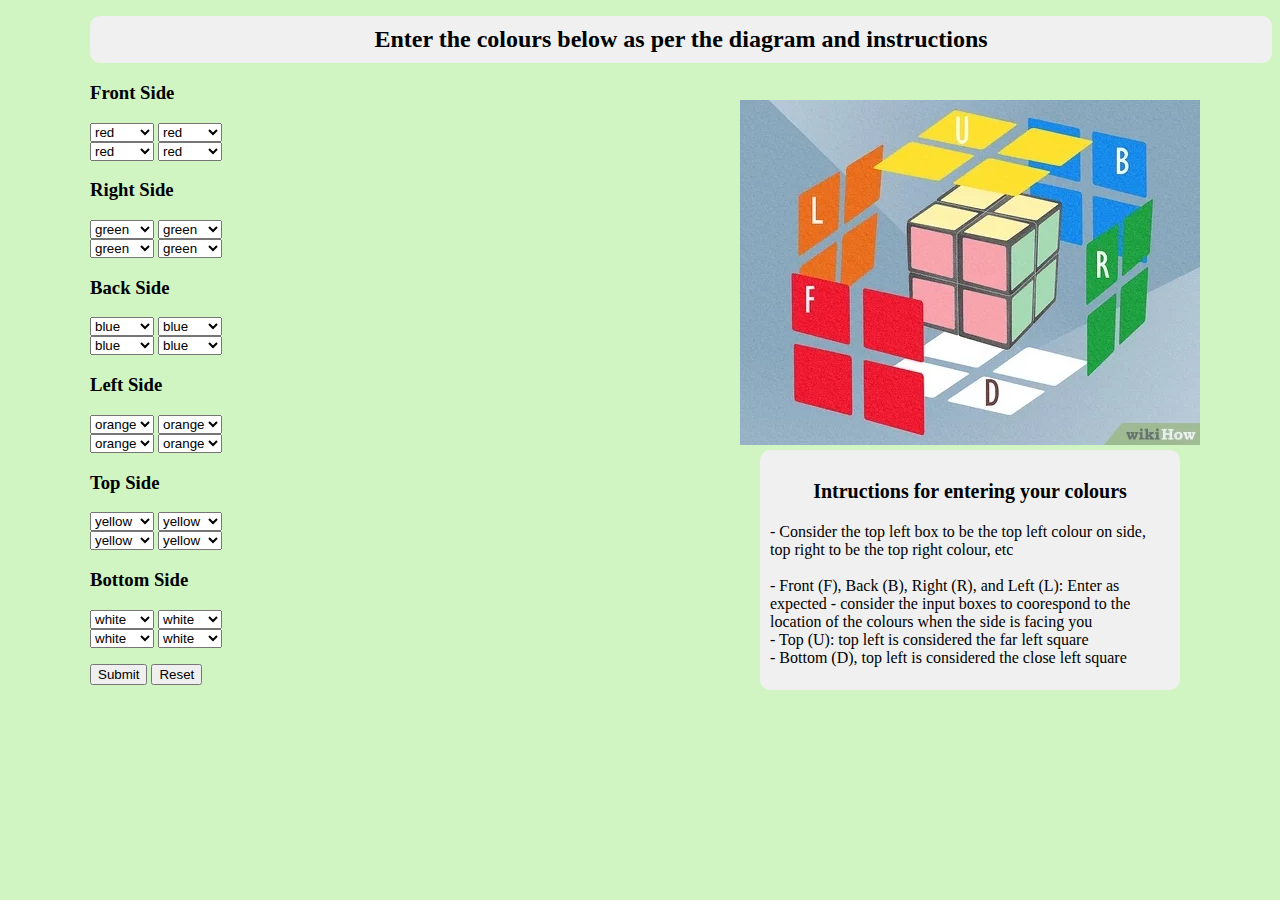
<file: target/classes/templates/greeting.html>
<!DOCTYPE HTML>
<html xmlns:th="https://www.thymeleaf.org">
<head> 
    <title>Rubik's Form Submission</title>
    <meta http-equiv="Content-Type" content="text/html; charset=UTF-8" />
</head>

<head>
    <style>
    #myImage {
      position: absolute;
      top: 100px;
      right: 80px;
    }
  </style>
  <style>
    .predefined-box {
      width: 400px;
      height: 220px;
      /*border: 1px solid black;*/
      padding: 10px;
      position: absolute;
      top: 450px;
      right: 100px;
      /* space around heading: */
      padding: 10px; 
      /* round edges of heading box*/
      border-radius: 10px;
      background-color: #f0f0f0;
    }

    .predefined-box h3{
      font-size: 20px;
      text-align: center;
    }
    .predefined-box p{
      background-color: #f0f0f0;
    }

    body {
      margin-left: 90px;
      background-color: #d0f5c3;
    }
    

    h1 {
      text-align: center;
      font-size: 24px;
      font-weight: bold; 
      /* space around heading: */
      padding: 10px; 
      /* round edges of heading box*/
      border-radius: 10px;
      background-color: #f0f0f0;
    }
  </style>

</head>
<body>

  <div class="predefined-box">
    <h3>Intructions for entering your colours</h3>
    <p>- Consider the top left box to be the top left colour on side, top right to be the top right colour, etc<br><br>
    - Front (F), Back (B), Right (R), and Left (L): Enter as expected - consider the input boxes to coorespond to the location of the colours when the side is facing you  <br>
    - Top (U): top left is considered the far left square <br>
    - Bottom (D), top left is considered the close left square <br>
    </p>
  </div>


  <img id="myImage" src="/image.jpeg">
 
</body>

<body>
	<h1>Enter the colours below as per the diagram and instructions</h1>
    <!-- THIS FORM WORKED, keep for backup: -->
    <!-- <form action="#" th:action="@{/greeting}" th:object="${greeting}" method="post">
        <p>Configuration: <input type="text" th:field="*{content}" /></p>
        <p><input type="submit" value="Submit" /> <input type="reset" value="Reset" /></p>
    </form> -->

<!-- this form worked for concatenating two text inputs -->
     <!-- <form action="#" th:action="@{/greeting}" th:object="${greeting}" method="post">
        <p>First String: <input type="text" name="firstString" th:field="*{content}" /></p>
        <p>Second String: <input type="text" name="secondString" th:field="*{additionalContent}"/></p>
        <p><input type="submit" value="Submit" /> <input type="reset" value="Reset" /></p>
    </form>  -->

    <form action="#" th:action="@{/greeting}" th:object="${greeting}" method="post">
      <h3>Front Side</h3>
          <select name="String1" th:field="*{f1}">
              <option value="r">red</option>
              <option value="o">orange</option>
              <option value="y">yellow</option>
              <option value="g">green</option>
              <option value="b">blue</option>
              <option value="w">white</option>
          </select>

          <select name="String2" th:field="*{f2}">
              <option value="r">red</option>
              <option value="o">orange</option>
              <option value="y">yellow</option>
              <option value="g">green</option>
              <option value="b">blue</option>
              <option value="w">white</option>
          </select>
          <br>
          <select name="String3" th:field="*{f3}">
            <option value="r">red</option>
            <option value="o">orange</option>
            <option value="y">yellow</option>
            <option value="g">green</option>
            <option value="b">blue</option>
            <option value="w">white</option>
          </select>
  
          <select name="String4" th:field="*{f4}">
            <option value="r">red</option>
            <option value="o">orange</option>
            <option value="y">yellow</option>
            <option value="g">green</option>
            <option value="b">blue</option>
            <option value="w">white</option>
          </select>


      <h3>Right Side</h3>
          <select name="String5" th:field="*{r1}">
              <option value="r">red</option>
              <option value="o">orange</option>
              <option value="y">yellow</option>
              <option value="g" selected>green</option>
              <option value="b">blue</option>
              <option value="w">white</option>
          </select>

          <select name="String6" th:field="*{r2}">
              <option value="r">red</option>
              <option value="o">orange</option>
              <option value="y">yellow</option>
              <option value="g" selected>green</option>
              <option value="b">blue</option>
              <option value="w">white</option>
          </select>
          <br>
          <select name="String7" th:field="*{r3}">
            <option value="r">red</option>
            <option value="o">orange</option>
            <option value="y">yellow</option>
            <option value="g" selected>green</option>
            <option value="b">blue</option>
            <option value="w">white</option>
          </select>
  
          <select name="String8" th:field="*{r4}">
            <option value="r">red</option>
            <option value="o">orange</option>
            <option value="y">yellow</option>
            <option value="g" selected>green</option>
            <option value="b">blue</option>
            <option value="w">white</option>
          </select>

       <h3>Back Side</h3>
          <select name="String9" th:field="*{b1}">
              <option value="r">red</option>
              <option value="o">orange</option>
              <option value="y">yellow</option>
              <option value="g">green</option>
              <option value="b" selected>blue</option>
              <option value="w">white</option>
          </select>

          <select name="String10" th:field="*{b2}">
              <option value="r">red</option>
              <option value="o">orange</option>
              <option value="y">yellow</option>
              <option value="g">green</option>
              <option value="b" selected>blue</option>
              <option value="w">white</option>
          </select>
          <br>
          <select name="String11" th:field="*{b3}">
            <option value="r">red</option>
            <option value="o">orange</option>
            <option value="y">yellow</option>
            <option value="g">green</option>
            <option value="b" selected>blue</option>
            <option value="w">white</option>
          </select>
  
          <select name="String12" th:field="*{b4}">
            <option value="r">red</option>
            <option value="o">orange</option>
            <option value="y">yellow</option>
            <option value="g">green</option>
            <option value="b" selected>blue</option>
            <option value="w">white</option>
          </select>


      <h3>Left Side</h3>
          <select name="String13" th:field="*{l1}">
              <option value="r">red</option>
              <option value="o" selected>orange</option>
              <option value="y">yellow</option>
              <option value="g">green</option>
              <option value="b">blue</option>
              <option value="w">white</option>
          </select>

          <select name="String14" th:field="*{l2}">
              <option value="r">red</option>
              <option value="o" selected>orange</option>
              <option value="y">yellow</option>
              <option value="g">green</option>
              <option value="b">blue</option>
              <option value="w">white</option>
          </select>
          <br>
          <select name="String15" th:field="*{l3}">
            <option value="r">red</option>
            <option value="o" selected>orange</option>
            <option value="y">yellow</option>
            <option value="g">green</option>
            <option value="b">blue</option>
            <option value="w">white</option>
          </select>
  
          <select name="String16" th:field="*{l4}">
            <option value="r">red</option>
            <option value="o" selected>orange</option>
            <option value="y">yellow</option>
            <option value="g">green</option>
            <option value="b">blue</option>
            <option value="w">white</option>
          </select>


      <h3>Top Side</h3>
          <select name="String17" th:field="*{t1}">
              <option value="r">red</option>
              <option value="o">orange</option>
              <option value="y" selected>yellow</option>
              <option value="g">green</option>
              <option value="b">blue</option>
              <option value="w">white</option>
          </select>

          <select name="String18" th:field="*{t2}">
              <option value="r">red</option>
              <option value="o">orange</option>
              <option value="y" selected>yellow</option>
              <option value="g">green</option>
              <option value="b">blue</option>
              <option value="w">white</option>
          </select>
          <br>
          <select name="String19" th:field="*{t3}">
            <option value="r">red</option>
            <option value="o">orange</option>
            <option value="y" selected>yellow</option>
            <option value="g">green</option>
            <option value="b">blue</option>
            <option value="w">white</option>
          </select>
  
          <select name="String20" th:field="*{t4}">
            <option value="r">red</option>
            <option value="o">orange</option>
            <option value="y" selected>yellow</option>
            <option value="g">green</option>
            <option value="b">blue</option>
            <option value="w">white</option>
          </select>

      <h3>Bottom Side</h3>
          <select name="String21" th:field="*{bo1}">
              <option value="r">red</option>
              <option value="o">orange</option>
              <option value="y">yellow</option>
              <option value="g">green</option>
              <option value="b">blue</option>
              <option value="w" selected>white</option>
          </select>

          <select name="String22" th:field="*{bo2}">
              <option value="r">red</option>
              <option value="o">orange</option>
              <option value="y">yellow</option>
              <option value="g">green</option>
              <option value="b">blue</option>
              <option value="w" selected>white</option>
          </select>
          <br>
          <select name="String23" th:field="*{bo3}">
            <option value="r">red</option>
            <option value="o">orange</option>
            <option value="y">yellow</option>
            <option value="g">green</option>
            <option value="b">blue</option>
            <option value="w" selected>white</option>
          </select>
  
          <select name="String24" th:field="*{bo4}">
            <option value="r">red</option>
            <option value="o">orange</option>
            <option value="y">yellow</option>
            <option value="g">green</option>
            <option value="b">blue</option>
            <option value="w" selected>white</option>
          </select> 

  
      <p><input type="submit" value="Submit" /> <input type="reset" value="Reset" /></p>
  </form>

    

    
</body>
</html>
</file>
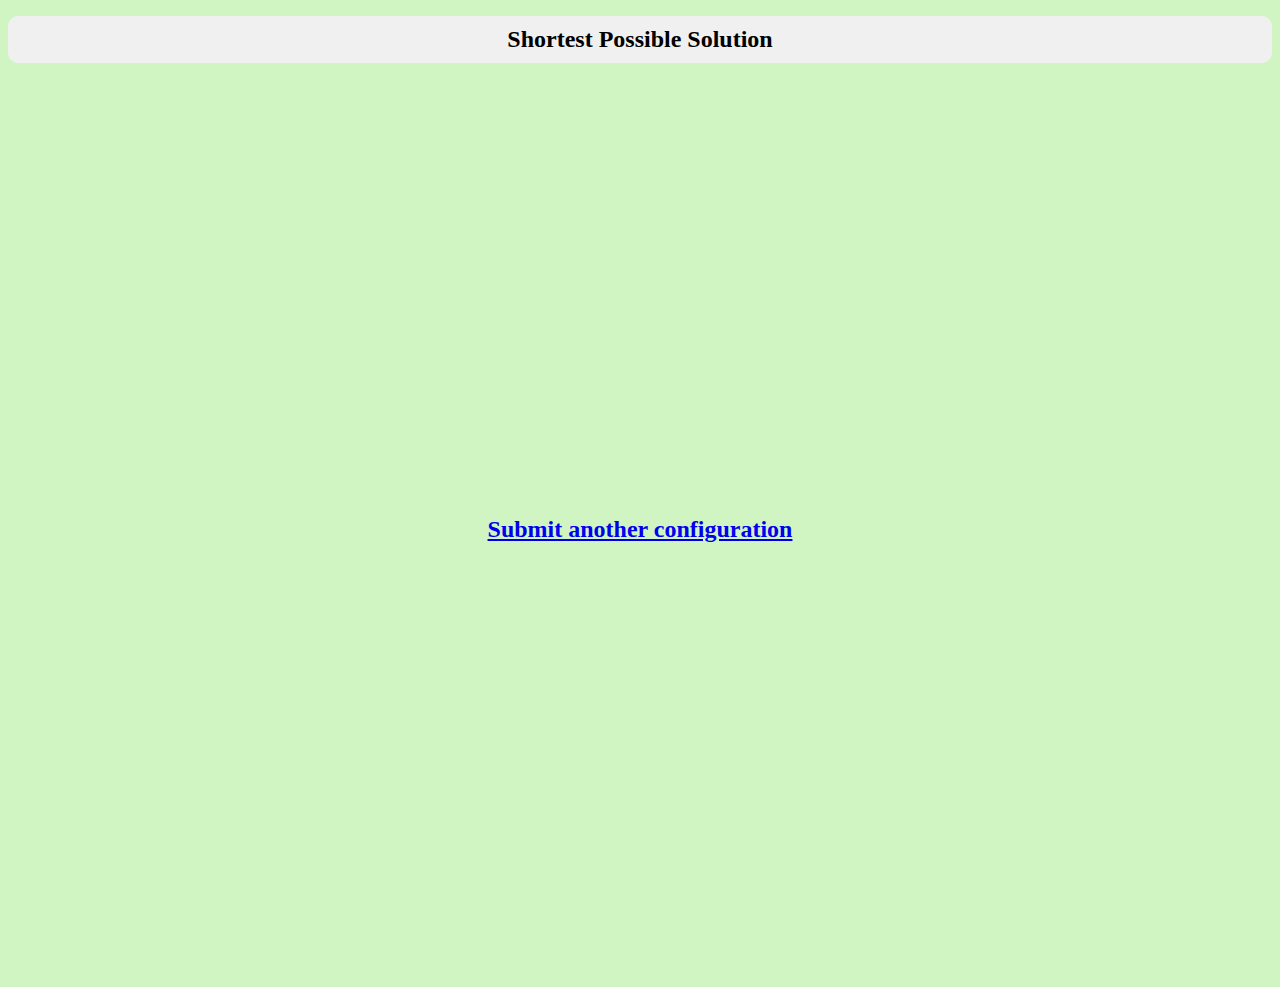
<file: target/classes/templates/result.html>
<!DOCTYPE HTML>
<html xmlns:th="https://www.thymeleaf.org">
<head> 
    <title>Handling Form Submission</title>
    <meta http-equiv="Content-Type" content="text/html; charset=UTF-8" />
</head>
<style>
    body{
      background-color: #d0f5c3;
    }
    p{
      text-align: center;
      font-size: 24px;
      font-weight: bold;
    }
    
    h1 {
      text-align: center;
      font-size: 24px;
      font-weight: bold; 
      /* space around heading: */
      padding: 10px; 
      /* round edges of heading box*/
      border-radius: 10px;
      background-color: #f0f0f0;
    }

    /* align the link and the text */
    a {
      display: flex;
      justify-content: center;
      align-items: center;
      text-align: center;
      width: 100%;
    }

    .box{
        display: flex;
        flex-direction: column;
        align-items: center;
        justify-content: center;
        height: 100vh;
        text-align: center;
    }
 
</style>

<body>
    <h1>Shortest Possible Solution</h1>
    <div class="box">
        <!-- <p th:text="'Shortest solution: ' + ${greeting.content}" /> -->
        <p th:text="${result}" />
        <a href="/greeting">Submit another configuration</a>
    </div>
</body>
</html>
</file>
